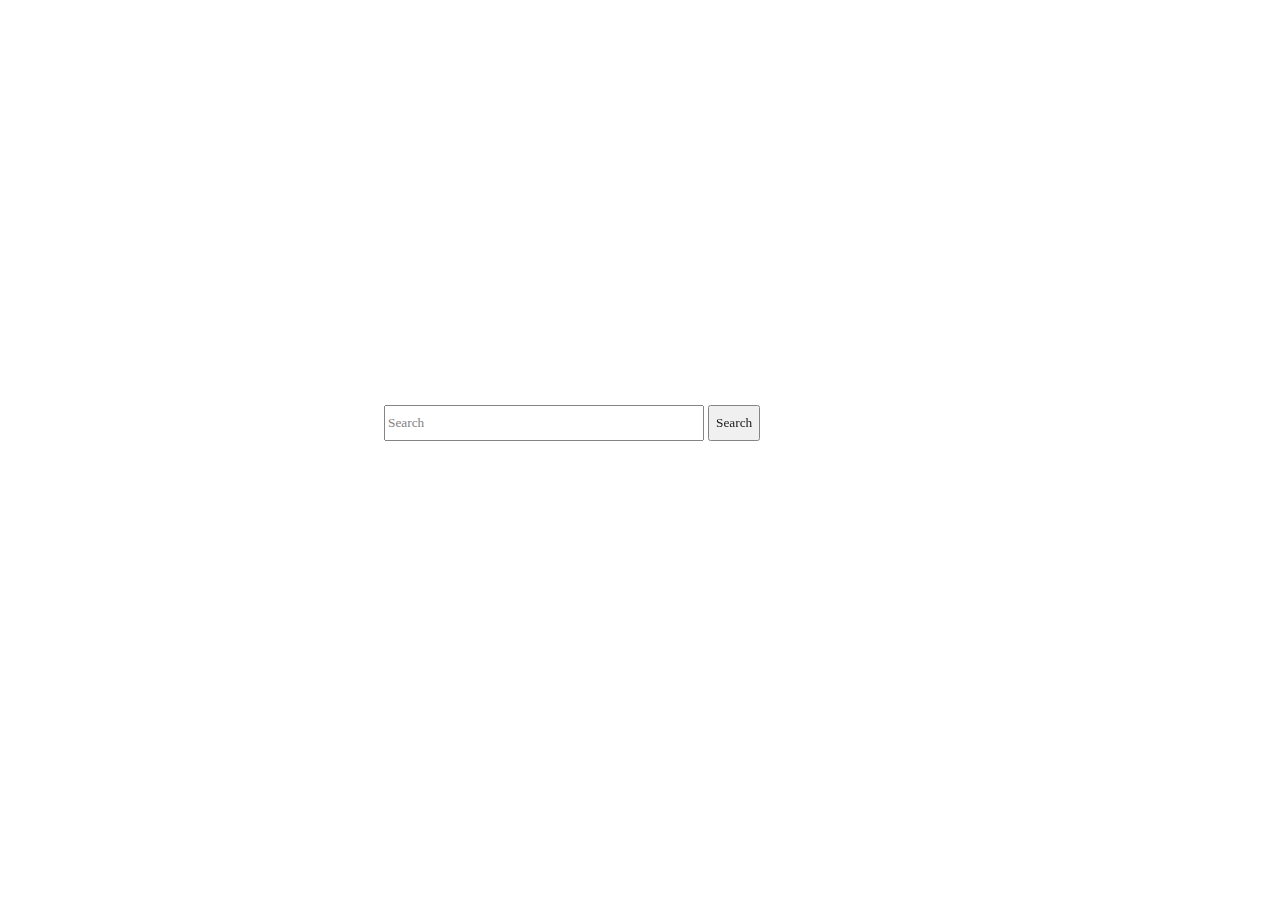
<file: index.html>
<!DOCTYPE html>
<html>
    <head>
        <title>
            IMDB
        </title>
        <link rel="icon" type="image/x-icon" href="https://www.shutterstock.com/image-vector/film-logo-initial-letter-d-260nw-2032590758.jpg">
        <link rel="stylesheet" href="index.css">
        <meta name="viewport" content="width=device-width, initial-scale=1"/>
    </head>
    <body>
        <div id="main-container">
            <nav class="nav-bar text-center">
                <ul>
                    <li><a id="#" href="Movie\movie.html">
                        Movie
                    </a></li>
                    <li><a id="#" href="Favourites\Favourites.html">
                        Favourites
                    </a></li>
                </ul>
            </nav>
            <div class="suggestion-search">
                <form class="searchbar" role="search" action="Movie\movie.html">
                    <input id="search-box" type="search" placeholder="Search">
                    <button id="search-button" type="submit">Search</button>
                </form>
                <ul class="suggestions-list">
                    
                </ul>
            </div>
        </div>

        <script src="index.js">
            
        </script>
    </body>
</html>
</file>
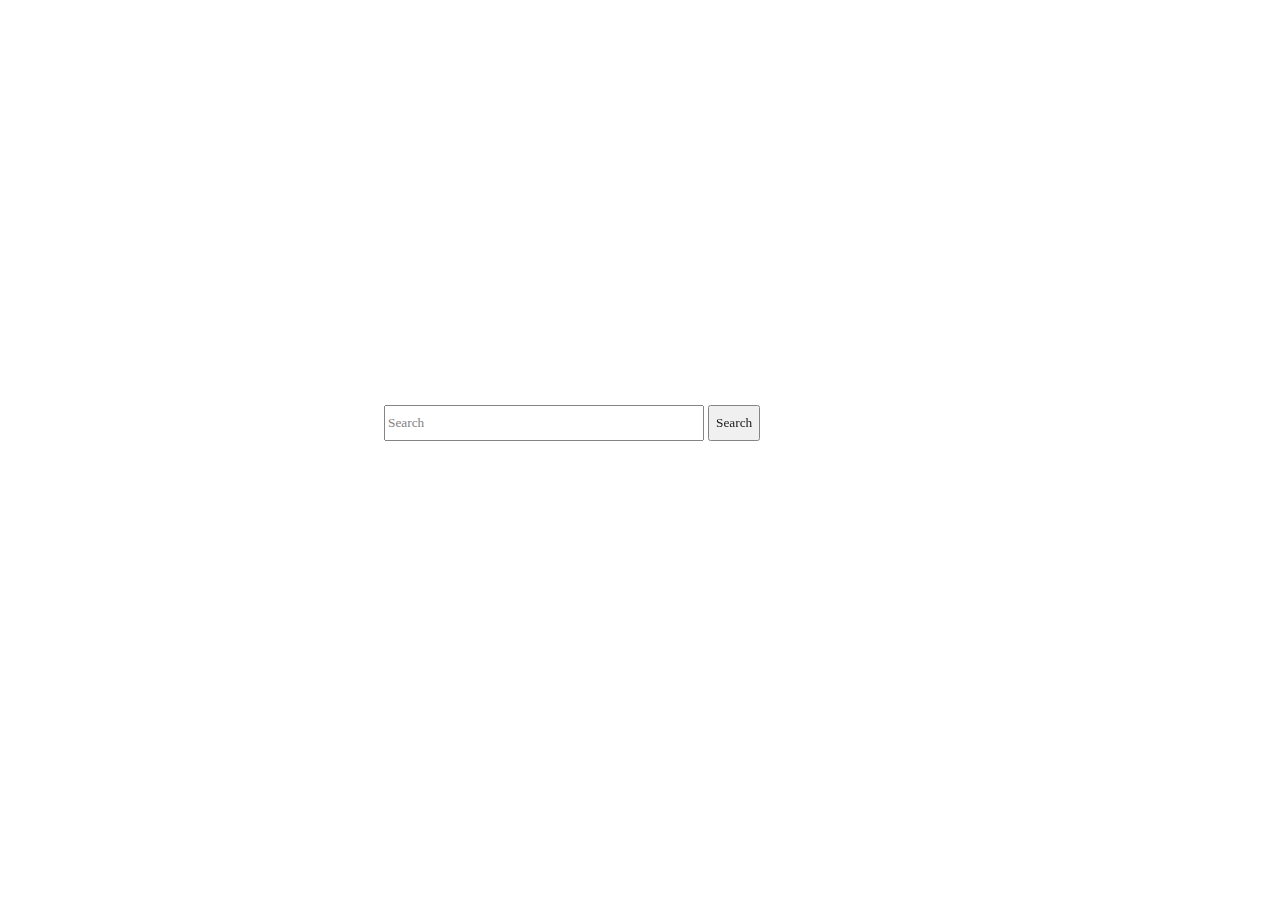
<file: home.html>
<!DOCTYPE html>
<html>
    <head>
        <title>
            IMDB
        </title>
        <link rel="stylesheet" href="home.css">
    </head>
    <body>
        <div id="main-container">
            <nav class="nav-bar text-center">
                <ul>
                    <li><a id="#" href="..\Movie\movie.html">
                        Movie
                    </a></li>
                    <li><a id="#" href="..\Favourites\Favourites.html">
                        Favourites
                    </a></li>
                </ul>
            </nav>
            <div class="suggestion-search">
                <form class="searchbar" role="search" action="C:\Users\siddh_t447897\OneDrive\Siddhesh\WebDev\.vscode\IMDB\Movie\movie.html">
                    <input id="search-box" type="search" placeholder="Search">
                    <button id="search-button" type="submit">Search</button>
                </form>
                <ul class="suggestions-list">
                    
                </ul>
            </div>
        </div>

        <script src="home.js"></script>
    </body>
</html>
</file>
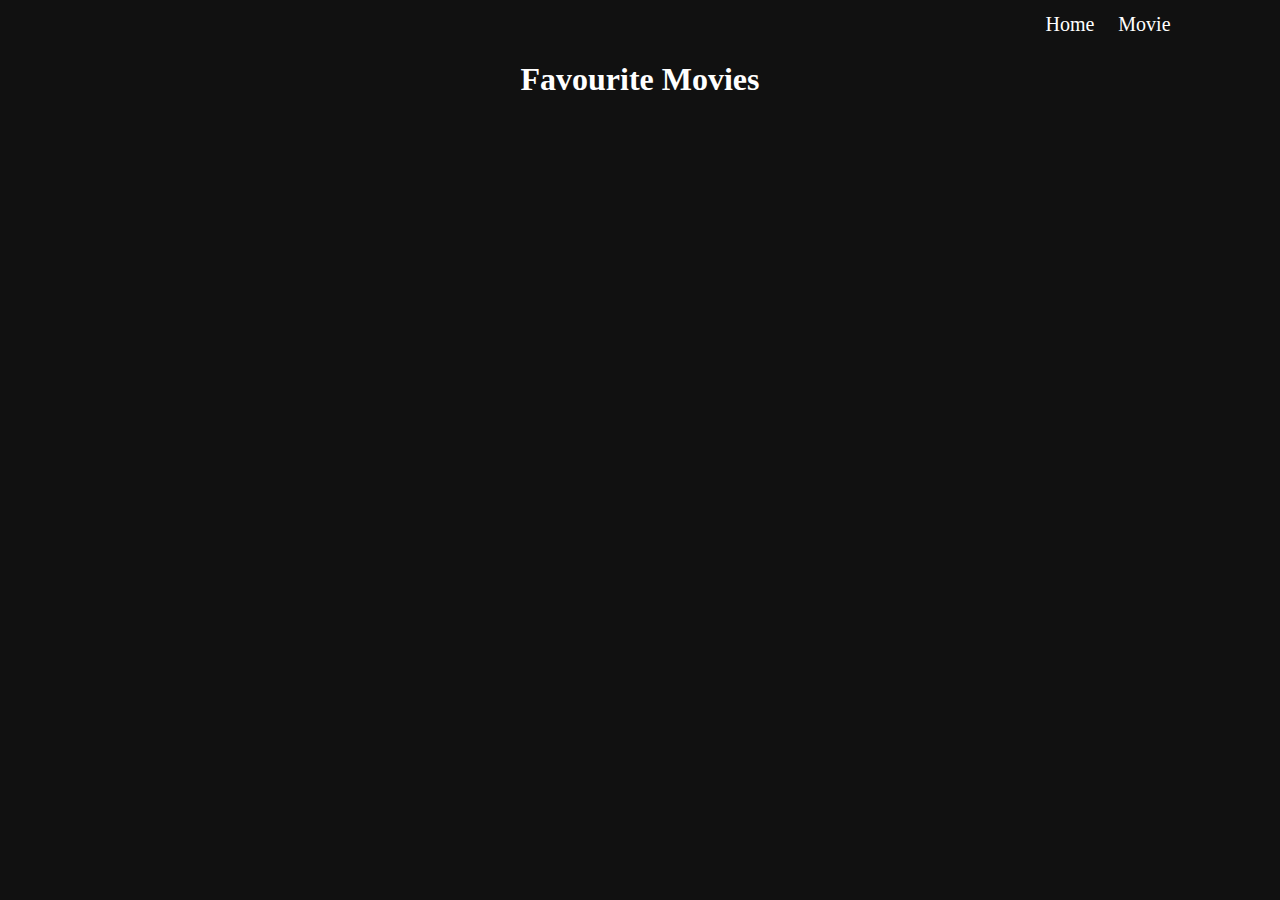
<file: Favourites/Favourites.html>
<!DOCTYPE html>
<html>
    <head>
        <title>
            Favourite Movies
        </title>
        <link rel="icon" type="image/x-icon" href="https://i1.sndcdn.com/avatars-000589747854-gzbnlo-original.jpg">
        <link rel="stylesheet" href="Favourites.css">
        <meta charset="UTF-8">
        <meta name="viewport" content="width=device-width, initial-scale=1"/>
    </head>
    <body>
        <nav class="nav-bar text-center">
            <ul>
                <li><a href="..\index.html" >
                    Home
                </a></li>
                <li><a id="#" href="..\Movie\movie.html">
                    Movie
                </a></li>
            </ul>
        </nav>

        <h1 id="heading" class="text-center">Favourite Movies</h1>
        <ul id="fav-list">
            
        </ul>
        <script src="Favourites.js"></script>
    </body>
</html>
</file>
<file: index.css>
*{
    margin: 0 auto;
    box-sizing: border-box;
    padding: 0 auto;
    font-family: consolas;
}
#main-container{
    height: 100vh;
    width: 100vw;
    background-image: url("https://wallpaperaccess.com/full/3658597.jpg");
    background-position: center;
    background-size: cover;
    background-attachment: fixed;
    opacity: 0.9;
}


/* -------------------------------------Navigation Bar-------------------------------------------------- */

.nav-bar{
    display: flex;
    justify-content: flex-end;
    align-items: flex-end;
    margin-top: 1%;
    margin-left: 70%;
    position: fixed;
}

.nav-bar li{
    display: inline-block;
    text-decoration: none;
}

.nav-bar li a{
    text-decoration: none;
    color: white;
    margin: 10px;
    font-size: 20px;
    font-weight: 400;
    border: 0px solid lightgrey;

}

.nav-bar li a:hover{
    color: lightgrey;
    transition: all 0.5s ease-in-out;
    transition-delay: color 0.3s;
    border-bottom: 2px solid lightgray;
}

/* -------------------------------------Search Bar-------------------------------------------------- */

.searchbar{
    width:40vw;
    height: 5vh;
    position: absolute;
    top: 45vh;
    left:30vw
}
#search-box{
    width: 25vw;
    height: 4vh;
}

#search-button{
    height: 4vh;
}

/* -------------------------------------Suggestions List-------------------------------------------------- */

.suggestions-list{
    width: 25vw;
    position: absolute;
    top:49vh;
    left:30vw;
    padding-left: 4px;
    background-color: black;
    border-radius: 0 0 10px 10px;
    color: white;
    overflow: hidden;
}

.suggestions-list-later{
    border: 2px solid black;
    box-shadow: 0 0 30px black;
}

.suggestions-list li{
    display: inline-block;
    justify-content: flex-start;
    align-items: flex-start;
    text-decoration: none;
    height: 5vh;
    width: 25vw;
    padding: 1vh;
    transition: all 0 ease-in-out;
    cursor: pointer;
    overflow: hidden;
}

.suggestions-list li:hover{
    background-color: rgb(32, 28, 28);

}


@media only screen and (max-width: 500px) {
    .searchbar{
        width: 50vw;
    }
    #search-box{
        width: 40vw;
    }
    .suggestions-list{
        width: 35vw;
    }
    .nav-bar{
        margin-left: 70%;
    }

}
</file>
<file: home.css>
*{
    margin: 0 auto;
    box-sizing: border-box;
    padding: 0 auto;
    font-family: consolas;
}
#main-container{
    height: 100vh;
    width: 100vw;
    background-image: url("https://wallpaperaccess.com/full/3658597.jpg");
    background-position: center;
    background-size: cover;
    background-attachment: fixed;
    opacity: 0.9;
}


/* -------------------------------------Navigation Bar-------------------------------------------------- */

.nav-bar{
    display: flex;
    justify-content: flex-end;
    align-items: flex-end;
    margin-top: 1%;
    margin-left: 70%;
    position: fixed;
}

.nav-bar li{
    display: inline-block;
    text-decoration: none;
}

.nav-bar li a{
    text-decoration: none;
    color: white;
    margin: 10px;
    font-size: 20px;
    font-weight: 400;
    border: 0px solid lightgrey;

}

.nav-bar li a:hover{
    color: lightgrey;
    transition: all 0.5s ease-in-out;
    transition-delay: color 0.3s;
    border-bottom: 2px solid lightgray;
}

/* -------------------------------------Search Bar-------------------------------------------------- */

.searchbar{
    width:40vw;
    height: 5vh;
    position: absolute;
    top: 45vh;
    left:30vw
}
#search-box{
    width: 25vw;
    height: 4vh;
}

#search-button{
    height: 4vh;
}

/* -------------------------------------Suggestions List-------------------------------------------------- */

.suggestions-list{
    width: 25vw;
    position: absolute;
    top:49vh;
    left:30vw;
    padding-left: 4px;
    background-color: black;
    border-radius: 0 0 10px 10px;
    color: white;
    overflow: hidden;
}

.suggestions-list-later{
    border: 2px solid black;
    box-shadow: 0 0 30px black;
}

.suggestions-list li{
    display: inline-block;
    justify-content: flex-start;
    align-items: flex-start;
    text-decoration: none;
    height: 5vh;
    width: 25vw;
    padding: 1vh;
    transition: all 0 ease-in-out;
    cursor: pointer;
    overflow: hidden;
}

.suggestions-list li img{
    position: relative;
    display: inline-block;
    height: 50px;
    width: 50px;
    top: 0;
    left: 0;
}

.suggestions-list li:hover{
    background-color: rgb(32, 28, 28);

}
</file>
<file: Favourites/Favourites.css>
*{
    margin: 0 auto;
    box-sizing: border-box;
    font-family: consolas;
    color: #fff;
}

.text-center{
    text-align: center;
}
body{
    background-color: #111;
}

/* -------------------------------------Navigation Bar Css-------------------------------------------------- */

.nav-bar{
    display: flex;
    justify-content: flex-end;
    align-items: flex-end;
    margin-top: 1%;
    margin-left: 70%;
}

.nav-bar li{
    display: inline-block;
    text-decoration: none;
}
.nav-bar li a{
    text-decoration: none;
    color: #fff;
    margin: 10px;
    font-size: 20px;
    font-weight: 400;
    border: 0px solid lightgrey;

}
.nav-bar li a:hover{
    color: gray;
    transition: all 0.5s ease-in-out;
    transition-delay: color 0.5s;
    border-bottom: 2px solid #fff;
}


/* -------------------------------------LI Outer Conatiners Css-------------------------------------------------- */

.container{
    position: relative;
    display: flex;
    justify-content: center;
    align-items: center;
    padding: 40px 0;
    flex-wrap: wrap;
}
.container .box{
    position: relative;
    width: 320px;
    height: 400px;
    color: white;
    background: #111;
    display: flex;
    justify-content: center;
    align-items: center;
    margin: 10px 30px;
    transition: 0.5s;
}

.container .box:hover{
    transform: translateY(-20px) ;

}

.container .box::before{
    content: '';
    position: absolute;
    top: 0;
    left: 0;
    width: 100%;
    height: 100%;
    background: linear-gradient(45deg,#ffbc00,#ff0058);
}
.container .box::after{
    content: '';
    position: absolute;
    top: 0;
    left: 0;
    width: 100%;
    height: 100%;
    background: linear-gradient(45deg,#ffbc00,#ff0058);
    filter: blur(30px);
}

.container .box:nth-child(2)::before,
.container .box:nth-child(2)::after
{
    background: linear-gradient(315deg,#03a9f4,#ff0058);
}
.container .box:nth-child(3)::before,
.container .box:nth-child(3)::after
{
    background: linear-gradient(315deg,#4dff03,#00d0ff);
}

.container .box span{
    position: absolute;
    top: 6px;
    left: 6px;
    right: 6px;
    bottom: 6px;
    background: rgba(0,0,0,0.6);
    z-index: 2;
}
.container .box span::before{
    content: '';
    position: absolute;
    top: 0;
    left: 0;
    width: 50%;
    height: 100%;
    background: rgba(255, 255, 255, 0.1);
}
.container .box .content{
    position: relative;
    z-index: 10;
    padding: 20px 40px;
}


/* -------------------------------------Internal Css-------------------------------------------------- */

#heading{
    margin: 2%;
}

#fav-list{
    position: relative;
    top: 4%;
    width: 100vw;
    height: auto;
    display: flex;
    flex-wrap: wrap;
    text-align: center;
    background-color: #111;
}
#fav-list li{
    display: flex;
    flex-wrap: wrap;
    justify-content: space-between;
    align-items: center;
    text-decoration: none;
}

#fav-list h1{
    margin-bottom: 50px;
    text-align: center;
}
#fav-list img{
    margin-top: 2%;
    display: flex;
    align-items: center;
    justify-content: center;
    padding: 0;
    height: 200px;
    width: 200px;
    border: 2px solid black;
} 
#fav-list button{
    color: #111;
    position: relative;
    padding: 4px;
    font-weight: bolder;
    transition-delay: 0.3s;
    cursor: pointer;
}

#fav-list button:hover{
    color:grey;
    text-decoration: underline;
}

@media only screen and (max-width: 500px){
    .container .box{
        width: 150px;
        height: 250px;
    }
    #fav-list h1{
        font-size: small;
        margin-top: 5%;
    }
    #fav-list img{
        margin-top:6%;
        height: 100px;
        width: 100px;
    }
    .nav-bar {
        margin-left: 50%;
    }
}
</file>
